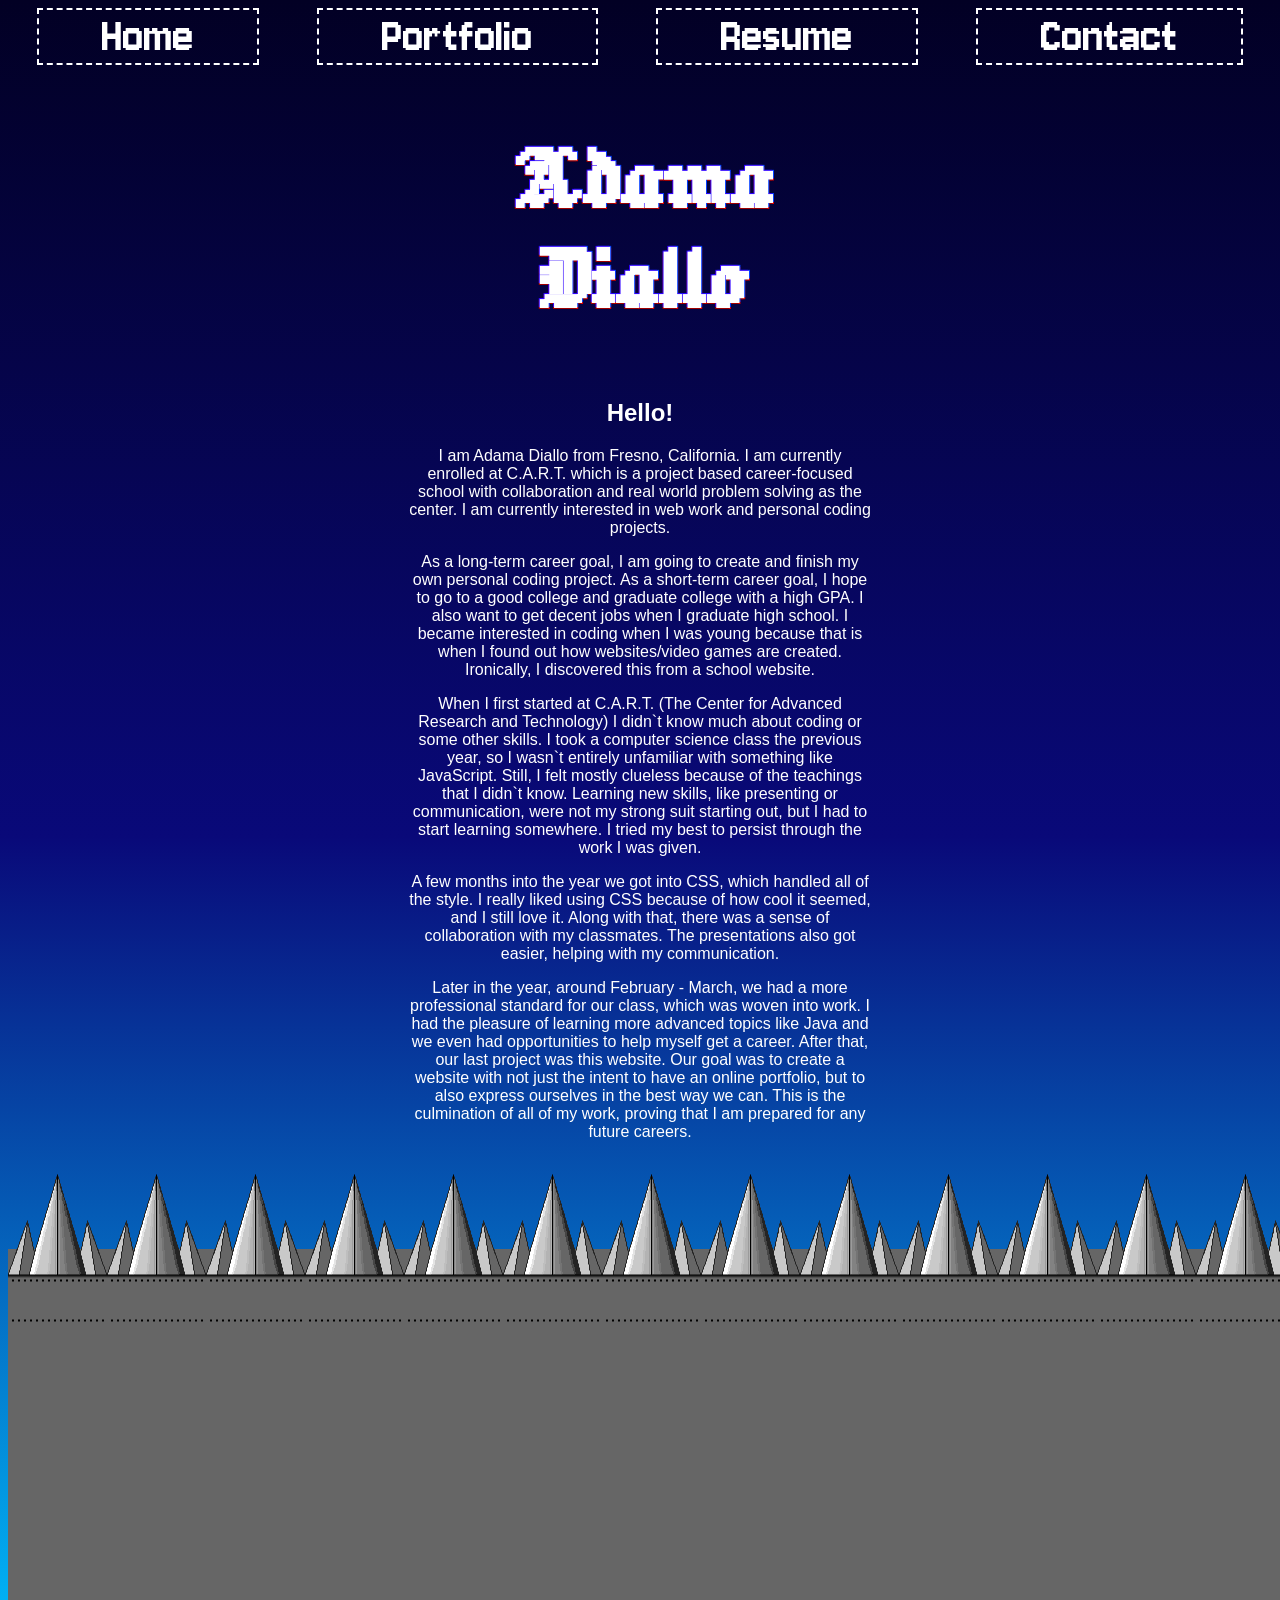
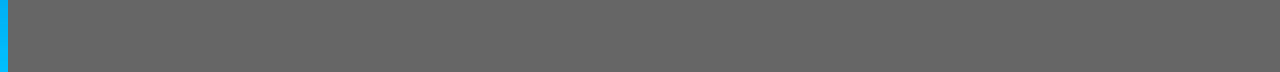
<file: index.html>
<!DOCTYPE html>
<html lang="en">
<head>
    <meta charset="UTF-8">
    <meta name="viewport" content="width=device-width, initial-scale=1.0">
    <link href="style.css" rel="stylesheet"/>
    <link rel="preconnect" href="https://fonts.googleapis.com">
<link rel="preconnect" href="https://fonts.gstatic.com" crossorigin>
<link href="https://fonts.googleapis.com/css2?family=Jacquard+12&family=Jersey+10&display=swap" rel="stylesheet">   <title>Portfolio</title>
    <title>C'est Moi</title>
</head>
<body>
<div class="t"></div>


    <div id="k1"></div>
    <div id="k2"></div>

    <section>
        <div class="topper" id="domer" href="index.html">Home</div>
        <div class="topper" id="portu" href="Port.html">Portfolio</div>
        <div class="topper" id="pause" href="Resume.html">Resume</div>
        <div class="topper" id="call" href="Contact.Html">Contact</div>
    </section>


    <h1>Adama<div class="tam"></div>Diallo</h1>


    <div id="grey2"></div>
    <div id="grey1"></div>


<div id="s2"></div>

    <h2>Hello!</h2>

<div id="s1"></div>


    <p>I am Adama Diallo from Fresno, California. I am currently enrolled at C.A.R.T. 
    which is a project based  career-focused school with collaboration and real world
    problem solving as the center. I am currently interested in web work and personal
    coding projects.</p> <p> As a long-term career goal, I am going to create and finish my 
    own personal coding project. As a short-term career goal, I hope to go to a good 
    college and graduate college with a high GPA. I also want to get decent jobs when 
    I graduate high school. I became interested in coding when I was young because that 
    is when I found out how websites/video games are created. Ironically, I discovered this 
    from a school website.
    </p>

    <p>When I first started at C.A.R.T. (The Center for Advanced Research and Technology)
    I didn`t know much about coding or some other skills. I took a computer science class
    the previous year, so I wasn`t entirely unfamiliar with something like JavaScript. Still,
    I felt mostly clueless because of the teachings that I didn`t know. Learning new skills,
    like presenting or communication, were not my strong suit starting out, but I had to
    start learning somewhere. I tried my best to persist through the work I was given.</p>

    <p>A few months into the year we got into CSS, which handled all of the style. I really
    liked using CSS because of how cool it seemed, and I still love it. Along with that, there
    was a sense of collaboration with my classmates. The presentations also got easier,
    helping with my communication.</p>

    <p>Later in the year, around February - March, we had a more professional standard
    for our class, which was woven into work. I had the pleasure of learning more advanced
    topics like Java and we even had opportunities to help myself get a career. After
    that, our last project was this website. Our goal was to create a website with not
    just the intent to have an online portfolio, but to also express ourselves in the 
    best way we can. This is the culmination of all of my work, proving that I am prepared
    for any future careers.</p>

    <div id="berg"></div>

    <div id="bottom"></div>
</body>
<script src="spikes.js"></script>
</html>
</file>
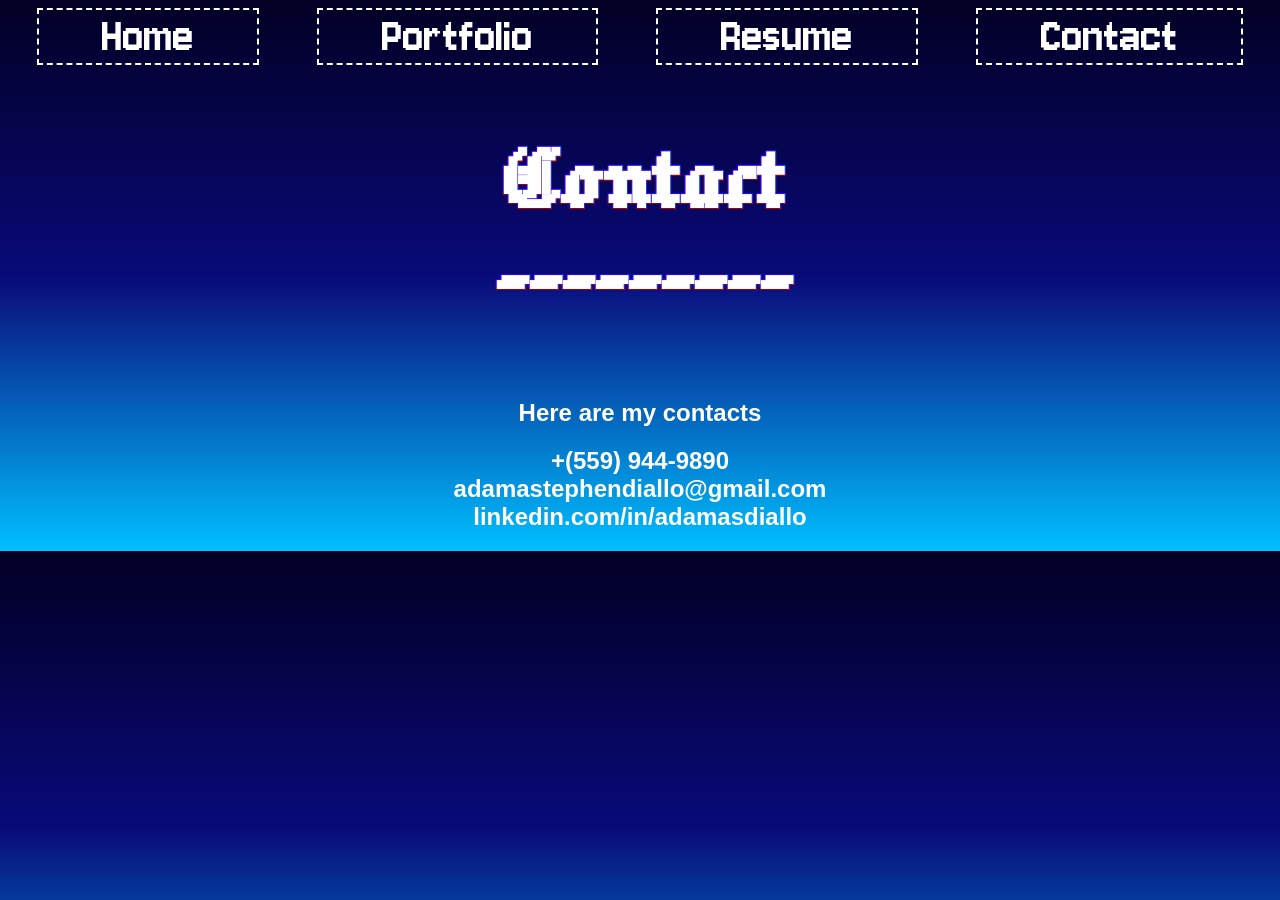
<file: Contact.Html>
<!DOCTYPE html>
<html lang="en">
<head>
    <meta charset="UTF-8">
    <meta name="viewport" content="width=device-width, initial-scale=1.0">
    <link href="style.css" rel="stylesheet"/>
    <link rel="preconnect" href="https://fonts.googleapis.com">
<link rel="preconnect" href="https://fonts.gstatic.com" crossorigin>
<link href="https://fonts.googleapis.com/css2?family=Jacquard+12&family=Jersey+10&display=swap" rel="stylesheet">   <title>Portfolio</title>
    <title>Contact</title>
</head>
<body>
    <section>
        <div class="topper" id="domer" href="index.html">Home</div>
        <div class="topper" id="portu" href="Port.html">Portfolio</div>
        <div class="topper" id="pause" href="Resume.html">Resume</div>
        <div class="topper" id="call" href="Contact.Html">Contact</div>
    </section>


    <h1>Contact<div></div>---------</h1>

    <div id="grey2"></div>
    <div id="grey1"></div>


<div id="s2"></div>

    <h2>Here are my contacts</h2>

<div id="s1"></div>

    <h2 class="ident">+(559) 944-9890
        <br>adamastephendiallo@gmail.com
        <br>linkedin.com/in/adamasdiallo
    </h2>

    <div class="berg"></div>

    <div class="bottom"></div>
</body>
<script src="spikes.js"></script>
</html>
</file>
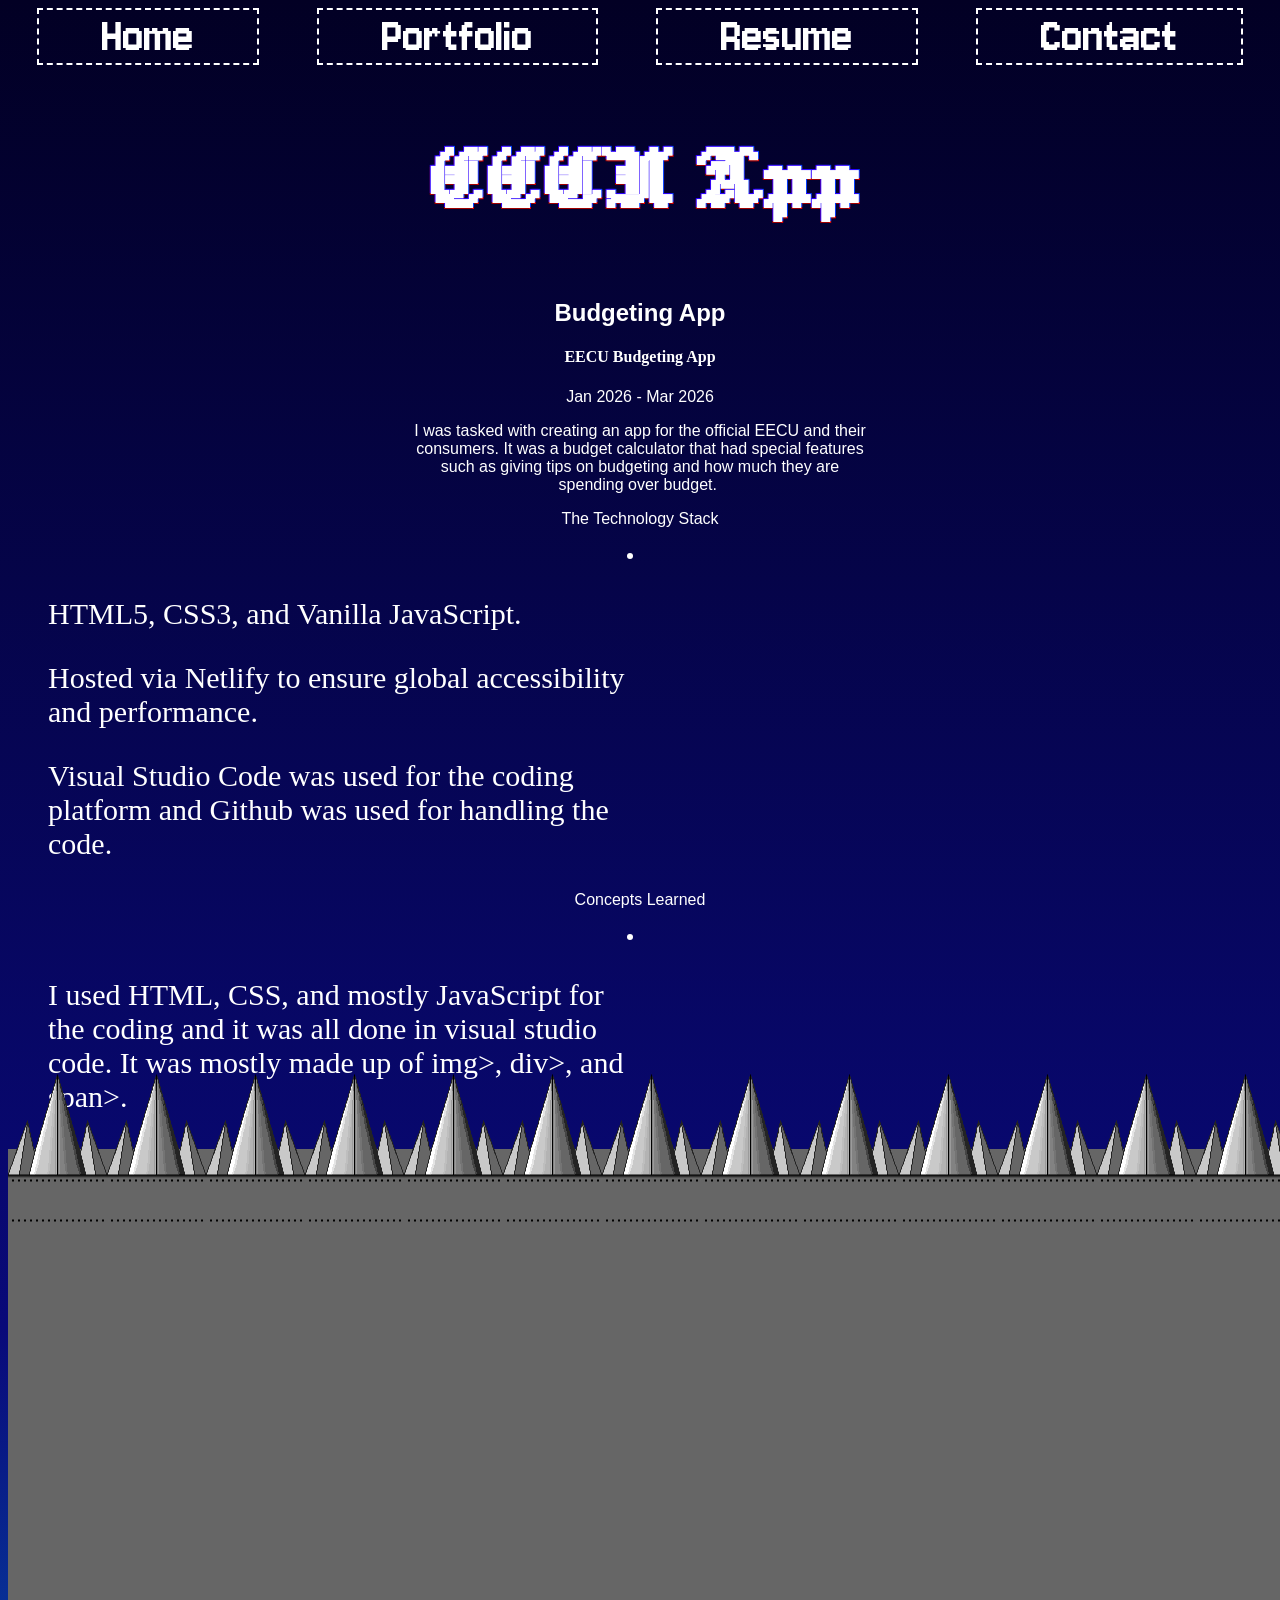
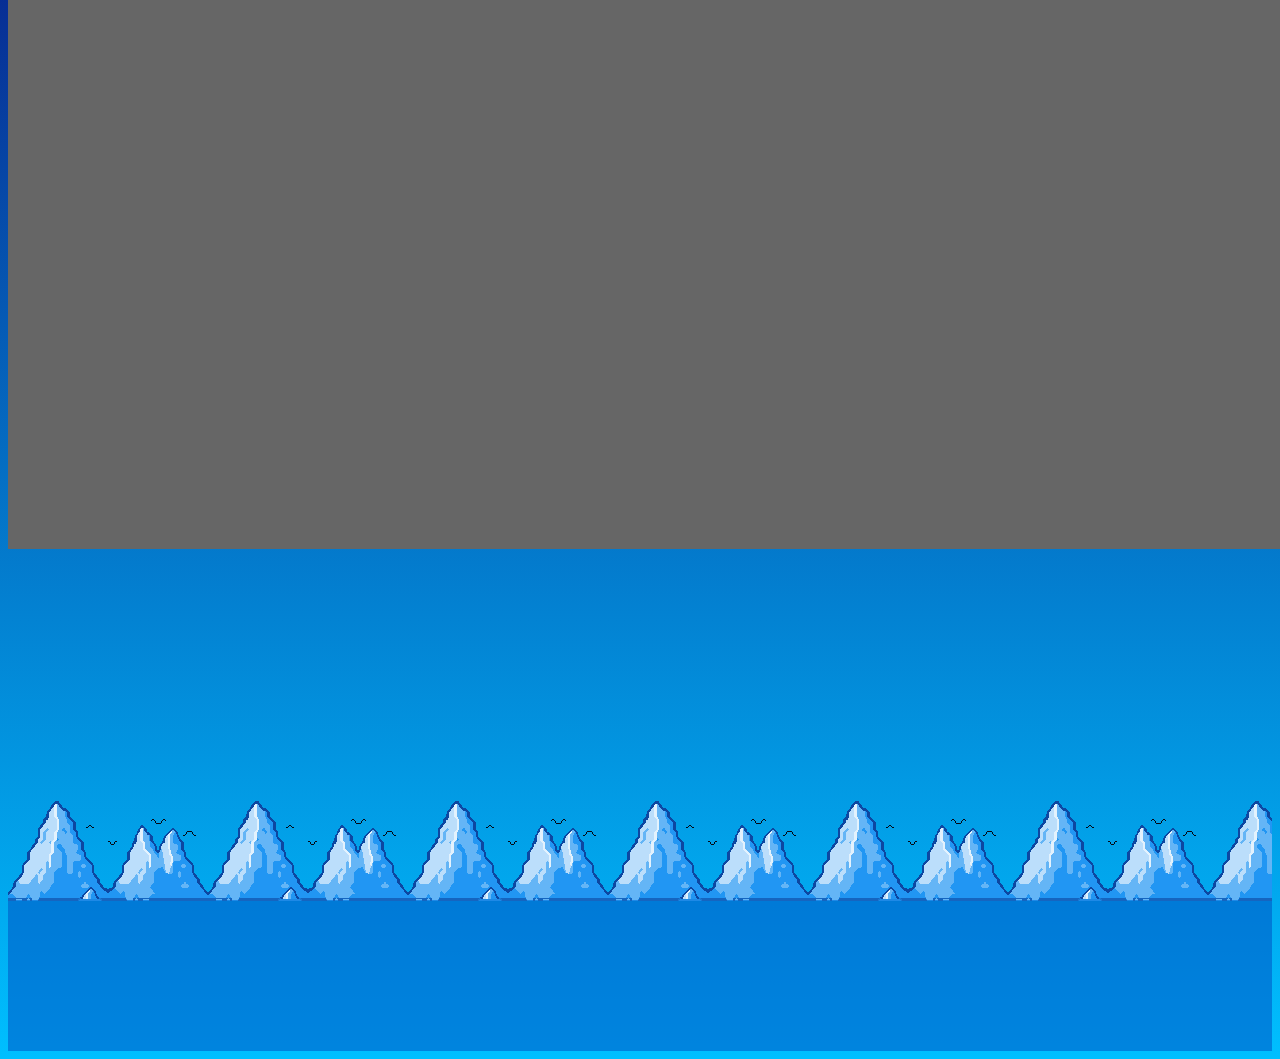
<file: EECU.html>
<!DOCTYPE html>
<html lang="en">
<head>
    <meta charset="UTF-8">
    <meta name="viewport" content="width=device-width, initial-scale=1.0">
    <link href="style.css" rel="stylesheet"/>
    <link rel="preconnect" href="https://fonts.googleapis.com">
<link rel="preconnect" href="https://fonts.gstatic.com" crossorigin>
<link href="https://fonts.googleapis.com/css2?family=Jacquard+12&family=Jersey+10&display=swap" rel="stylesheet">   <title>Portfolio</title>
    <title>Document</title>
</head>
<body>
    <section>
        <div class="topper" id="domer" href="index.html">Home</div>
        <div class="topper" id="portu" href="Port.html">Portfolio</div>
        <div class="topper" id="pause" href="Resume.html">Resume</div>
        <div class="topper" id="call" href="Contact.Html">Contact</div>
    </section>


    <h1>EECU App</h1>

    <div id="grey2"></div>
    <div id="grey1"></div>


<div id="s2"></div>

<h2>Budgeting App</h2>

<div id="s1"></div>

    <h4>EECU Budgeting App</h4>
    <p>Jan 2026 - Mar 2026</p>
    <p>I was tasked with creating an app for the official EECU and their consumers. It was a budget calculator that had special features such as giving tips on budgeting and how much they are spending over budget. </p>
    
    <p>The Technology Stack</p>
    <li>
        <ul>HTML5, CSS3, and Vanilla JavaScript.</ul>
        <ul>Hosted via Netlify to ensure global accessibility and performance.</ul>
        <ul>Visual Studio Code was used for the coding platform and Github was used for handling the code.</ul>
    </li>
    <p>Concepts Learned</p>
    <li>
        <ul>I used HTML, CSS, and mostly JavaScript for the coding and it was all done in visual studio code. It was mostly made up of img>, div>, and span>.</ul>
        <ul>The website was responsive enough to become a phone screen.</ul>
        <ul>This project enlightened me on more HTML and JavaScript knowledge I did not know previously.</ul>
    </li>

    <p>Challenges & Solutions</p>
    <li>
        <ul>The Problem: I had a hard time understanding and creating the pie chart to calculate the inputted budget.</ul>
        <ul>The Solution: There was a website called Chart.js that had all of the information and guides for all types of charts. All I had to do was do what the site was doing.</ul>
    </li>
    <p>Habits of Mind in Action</p>
    <li>
        <ul>Reflection: I learned quite a bit from the project post-mortem, like how CSS responsive design was changing depending on whether it was in a grid or a flexbox.</ul>
        <ul>Communication: I had to communicate with my peers for additional help and work for the project.</ul>
    </li>

    <img class="budget">
    <img class="backbudget">

    <div id="berg"></div>

    <div id="bottom"></div>

</body>
<script src="spikes.js"></script>
</html>
</file>
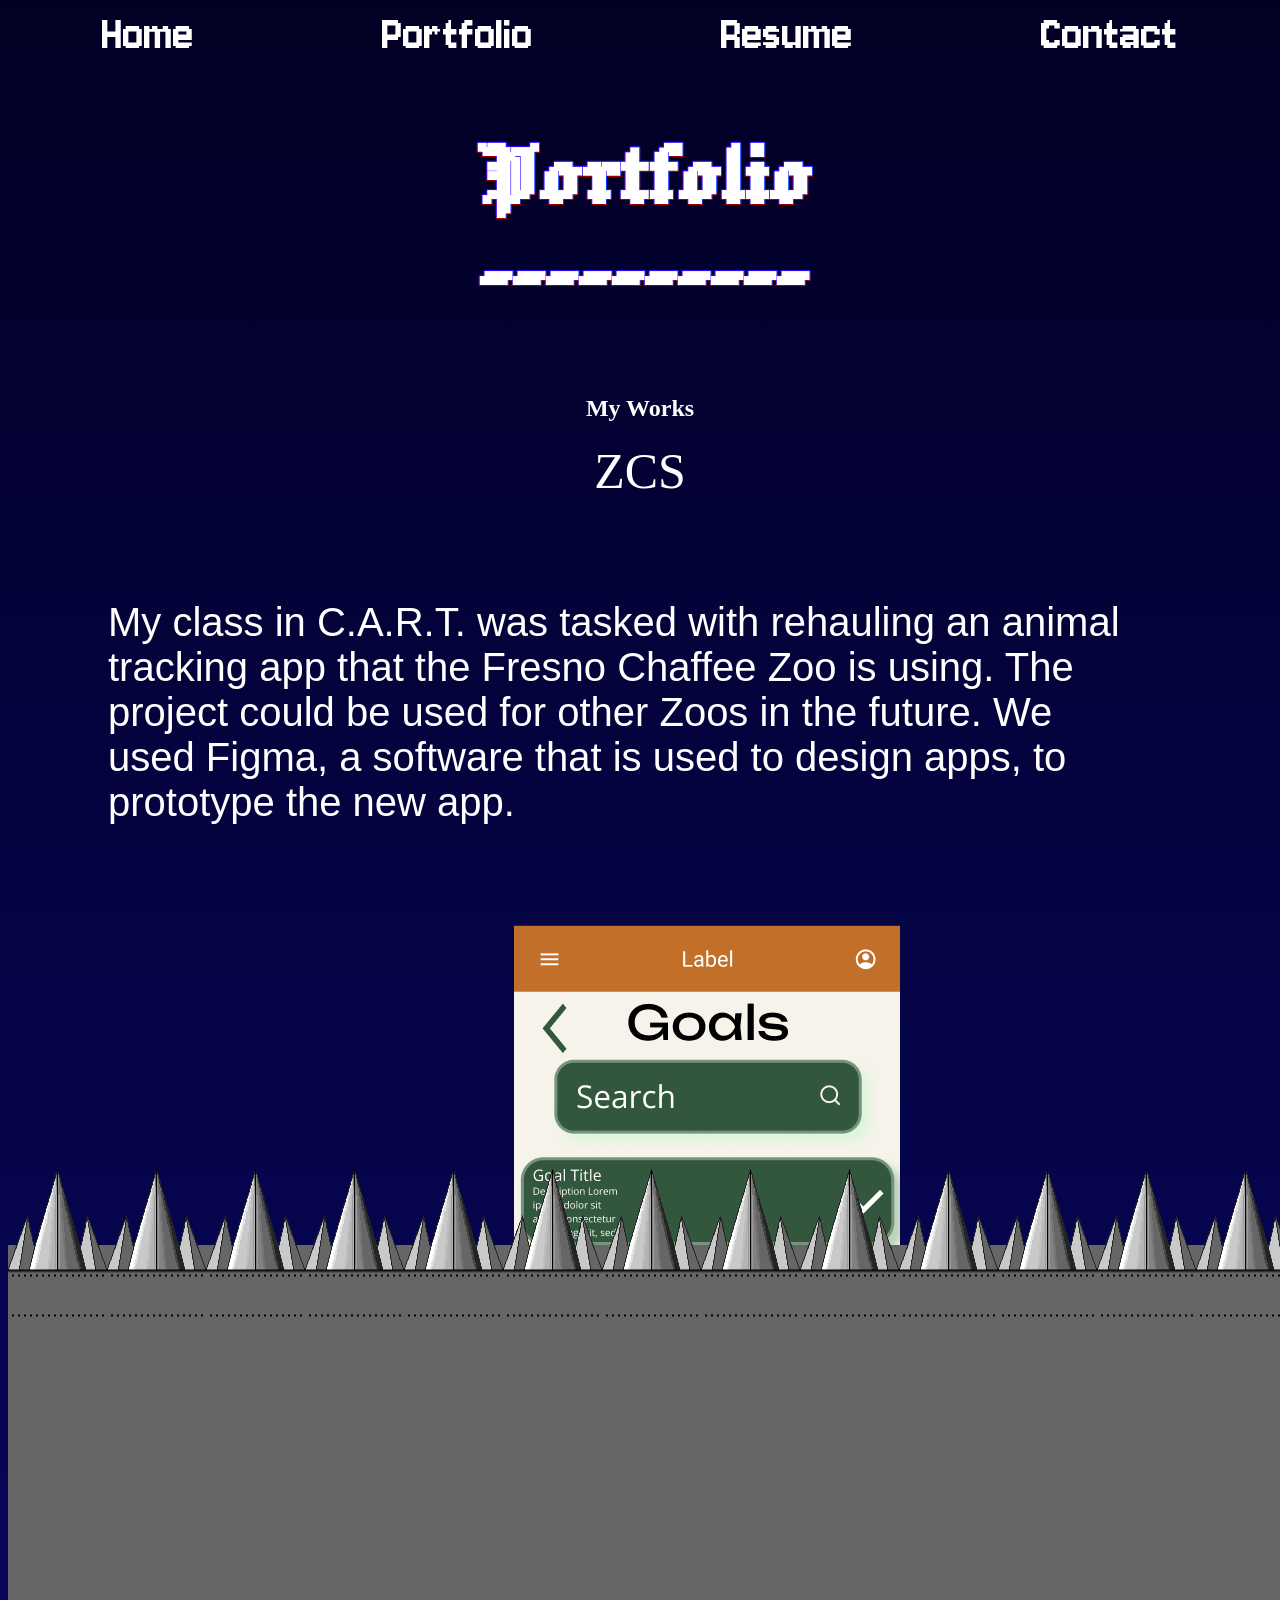
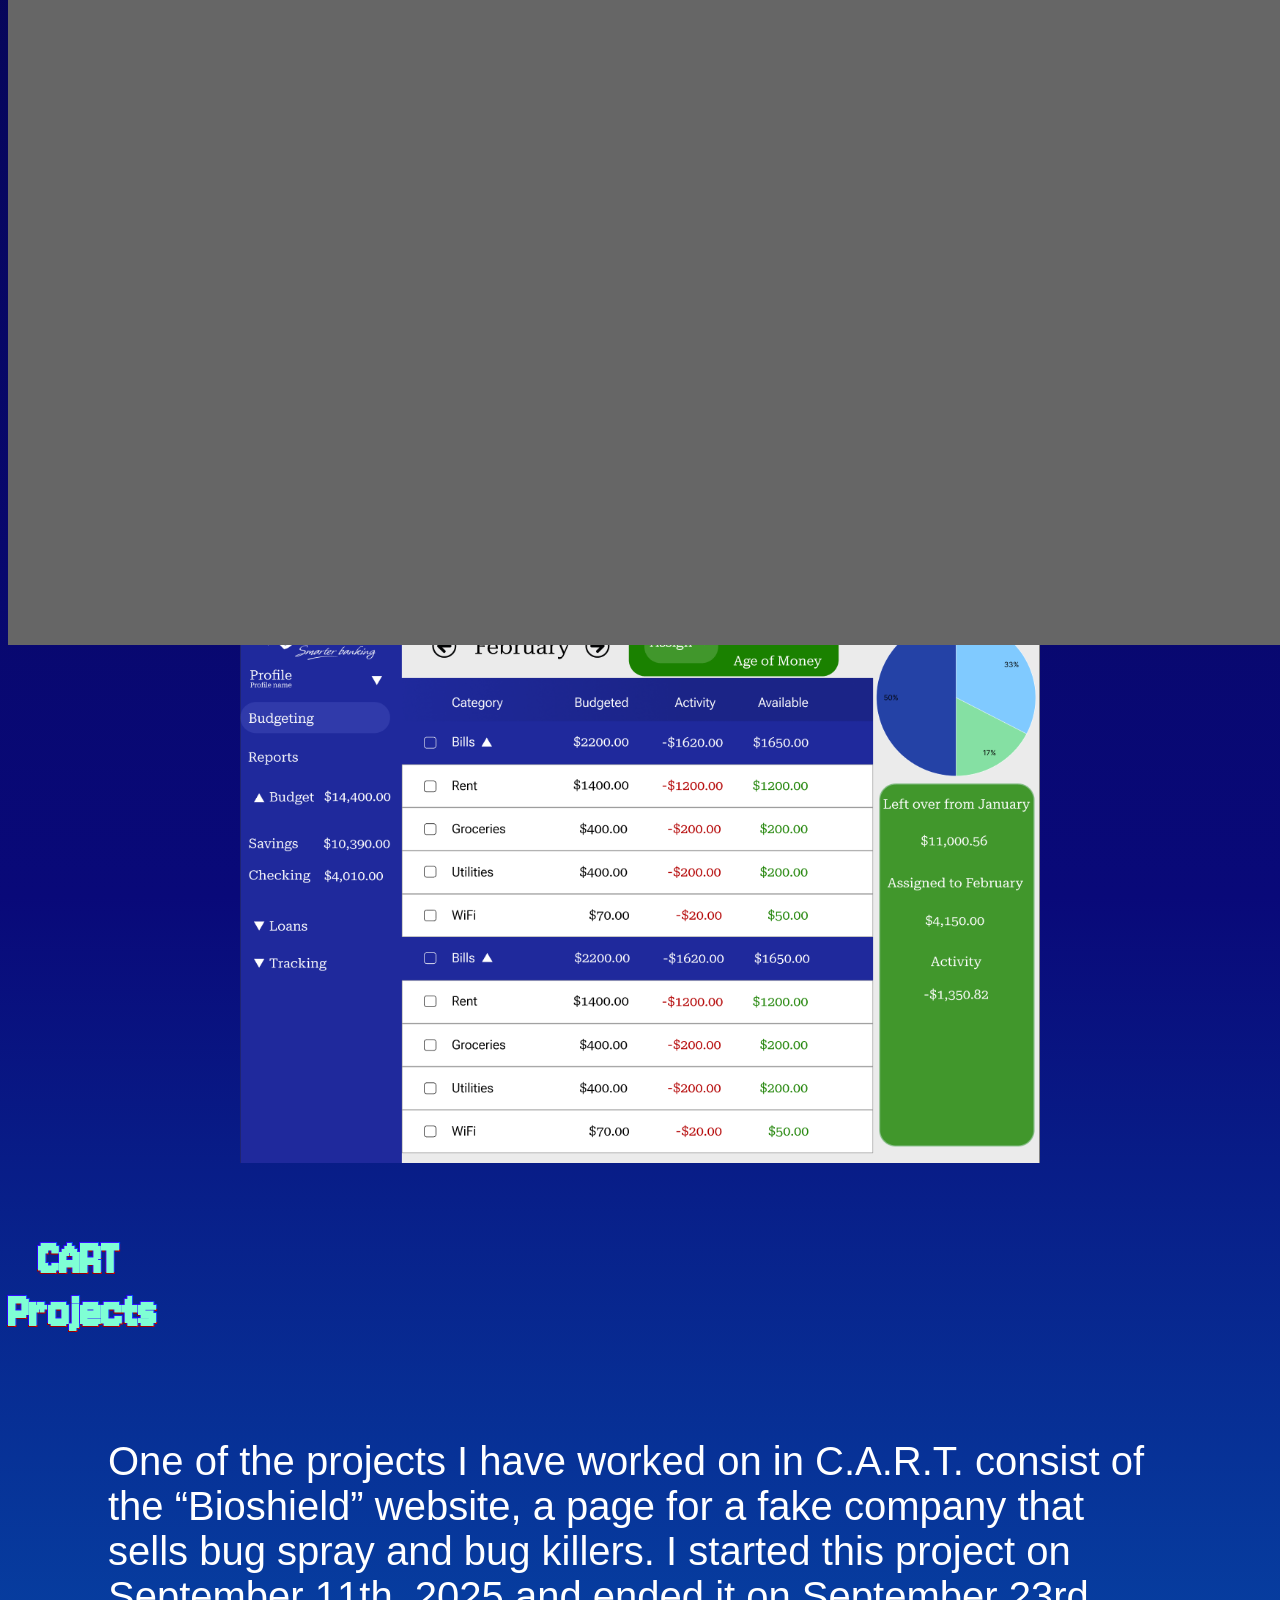
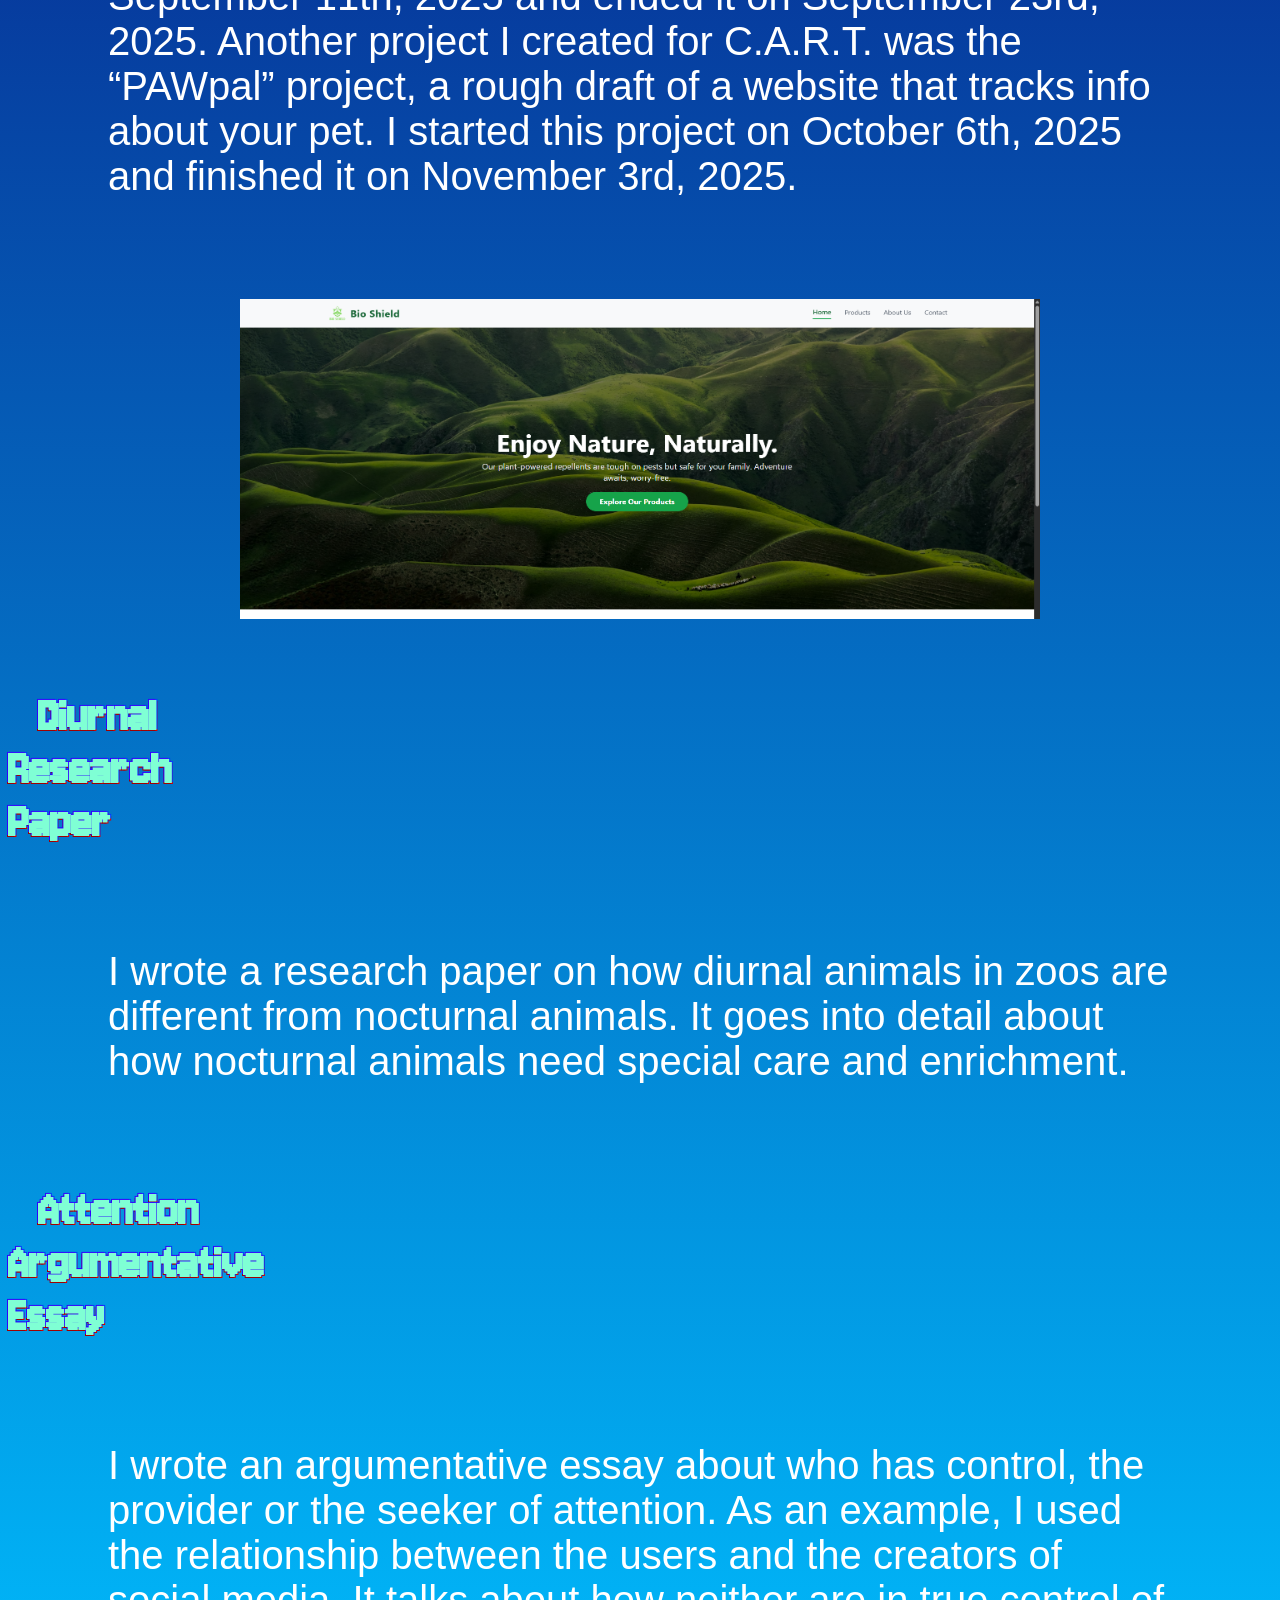
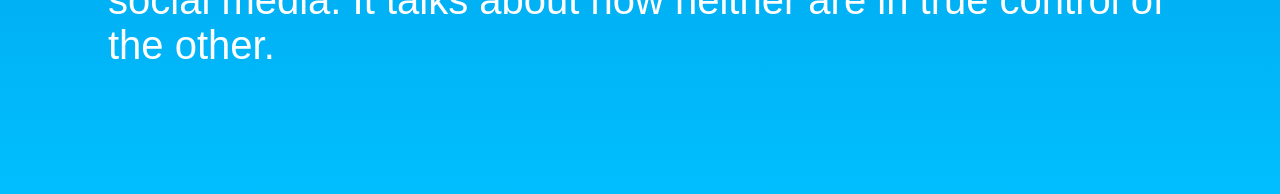
<file: Port.html>
<!DOCTYPE html>
<html lang="en">
<head>
    <meta charset="UTF-8">
    <meta name="viewport" content="width=device-width, initial-scale=1.0">
    <link href="Port.css" rel="stylesheet"/>
    <link rel="preconnect" href="https://fonts.googleapis.com">
<link rel="preconnect" href="https://fonts.gstatic.com" crossorigin>
<link href="https://fonts.googleapis.com/css2?family=Jacquard+12&family=Jersey+10&display=swap" rel="stylesheet">   <title>Portfolio</title>
</head>
<body>
    

    <section>
        <div class="topper" id="domer" href="index.html">Home</div>
        <div class="topper" id="portu" href="Port.html">Portfolio</div>
        <div class="topper" id="pause" href="Resume.html">Resume</div>
        <div class="topper" id="call" href="Contact.Html">Contact</div>
    </section>

    <h1>Portfolio<div></div>----------</h1>

    <div id="grey2"></div>
    <div id="grey1"></div>


<div id="s2"></div>

<h2>My Works</h2>

<div id="s1"></div>
    
    

    <a href="ZCS.html">ZCS</a>
    <p class="zoob">My class in C.A.R.T. was tasked with rehauling an animal tracking app 
        that the Fresno Chaffee Zoo is using. The project could be used for 
        other Zoos in the future. We used Figma, a software that is used to 
        design apps, to prototype the new app.</p>
    <img class="rt"  src="zcs.png" href="ZCS.html">

    <a href="EECU.html">EECU Budgeting App</a>
    <p>I was tasked with creating an app for the official EECU and their 
        consumers. It was a budget calculator that had special features 
        such as giving tips on budgeting and how much they are spending 
        over budget.</p>
    <img class="EECUb" src="eecu.png" href="EECU.html">

    <h4>CART Projects</h4>
    <p>One of the projects I have worked on in C.A.R.T. consist of the 
        “Bioshield” website, a page for a fake company that sells bug 
        spray and bug killers. I started this project on September 11th, 
        2025 and ended it on September 23rd, 2025. Another project I created 
        for C.A.R.T. was the “PAWpal” project, a rough draft of a website that 
        tracks info about your pet. I started this project on October 6th, 2025 
        and finished it on November 3rd, 2025.</p>
    <img class="CARTb" src="bio.png">

    <h4>Diurnal Research Paper</h4>
    <p>I wrote a research paper on how diurnal animals in zoos are different from nocturnal animals. It goes into detail about how nocturnal animals need special care and enrichment.</p>
    
    <h4>Attention Argumentative Essay</h4>
    <p>I wrote an argumentative essay about who has control, the provider or the seeker of attention. As an example, I used the relationship between the users and the creators of social media. It talks about how neither are in true control of the other.</p>


    <div id="bottom"></div>

    <img class="back">
</body>
<script src="spikes.js"></script>
</html>
</file>
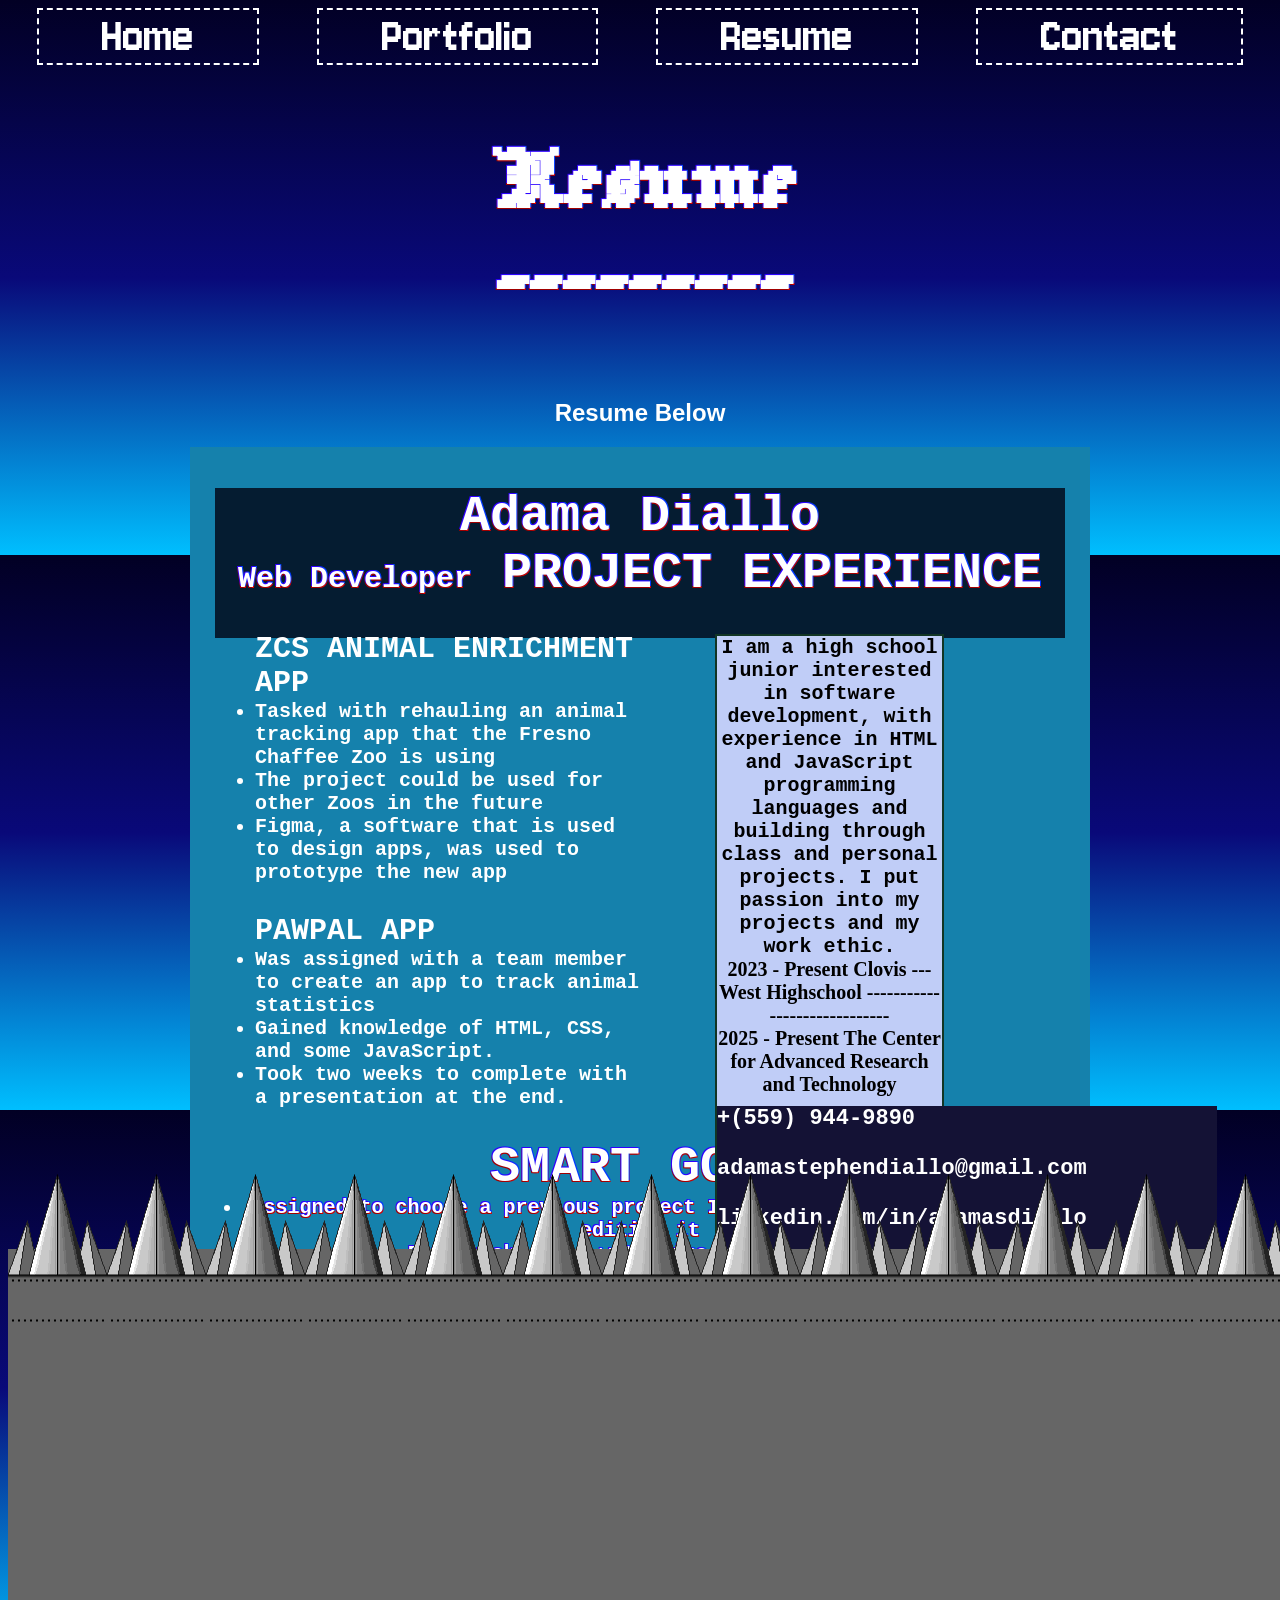
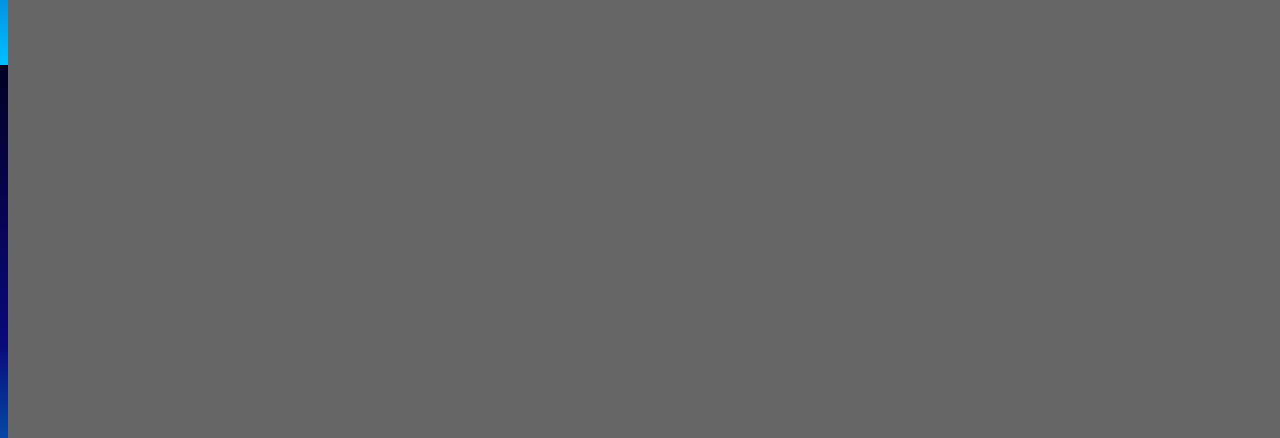
<file: Resume.html>
<!DOCTYPE html>
<html lang="en">
<head>
    <meta charset="UTF-8">
    <meta name="viewport" content="width=device-width, initial-scale=1.0">
    <link href="style.css" rel="stylesheet"/>
    <link rel="preconnect" href="https://fonts.googleapis.com">
<link rel="preconnect" href="https://fonts.gstatic.com" crossorigin>
<link href="https://fonts.googleapis.com/css2?family=Jacquard+12&family=Jersey+10&display=swap" rel="stylesheet">   <title>Portfolio</title>
    <title>Resume</title>
</head>
<body>
    <section>
        <div class="topper" id="domer" href="index.html">Home</div>
        <div class="topper" id="portu" href="Port.html">Portfolio</div>
        <div class="topper" id="pause" href="Resume.html">Resume</div>
        <div class="topper" id="call" href="Contact.Html">Contact</div>
    </section>


    <h1>Resume<div></div>---------</h1>

    <div id="grey2"></div>
    <div id="grey1"></div>


<div id="s2"></div>

<h2>Resume Below</h2>

<div id="s1"></div>

<section class="res">
<div class="backg">
    <h1 class="header">Adama Diallo<br>
        <span>Web Developer</span>
        <ulclass="tt">PROJECT EXPERIENCE
            <ul>ZCS ANIMAL ENRICHMENT APP
            <li>Tasked with rehauling an animal tracking app that the
            Fresno Chaffee Zoo is using</li>
            <li>The project could be used for other Zoos in the future</li>  
            <li>Figma, a software that is used to design apps, was
            used to prototype the new app
            </li>      
            </ul>
            
            <ul class="tt">PAWPAL APP
                <li>Was assigned with a team member to create an
            app to track animal statistics</li>
                <li>Gained knowledge of HTML, CSS, and some
            JavaScript.</li>
                <li>Took two weeks to complete with a presentation at
            the end.
            </li>
            </ul>
            <ulclass="tt">SMART GOAL
                <li>Assigned to choose a previous project I have worked
            on and continue editing it
            </li>
                <li>Five weeks long with time to work at home
            </li>
                <li>Chose to continue on my CSS Zen Garden, editing
            an existing page using purely CSS.
            <li>Developed skills in HTML and CSS.</li>
            </ul>
        </ul>
    <div class="light">I am a high school junior
        interested in software
        development, with experience
        in HTML and JavaScript
        programming languages and
        building through class and
        personal projects. I put
        passion into my projects and
        my work ethic.
        <div class="school">2023 - Present
        Clovis ---West Highschool
        -----------------------------
        <br>
        2025 - Present
        The Center for Advanced
        Research and Technology</div>
        <div class="cont">
        <div>+(559) 944-9890</div>
        <br>
        <div>adamastephendiallo@gmail.com</div>
        <br>
        <div>linkedin.com/in/adamasdiallo</div>
        <br>
        <div>S. Shelly Ave, Fresno</div>
        </div>
    </div> 
    
    </div>
    
</div>
</section>



    <div class="berg"></div>

    <div class="bottom"></div>
</body>
<script src="spikes.js"></script>
</html>
</file>
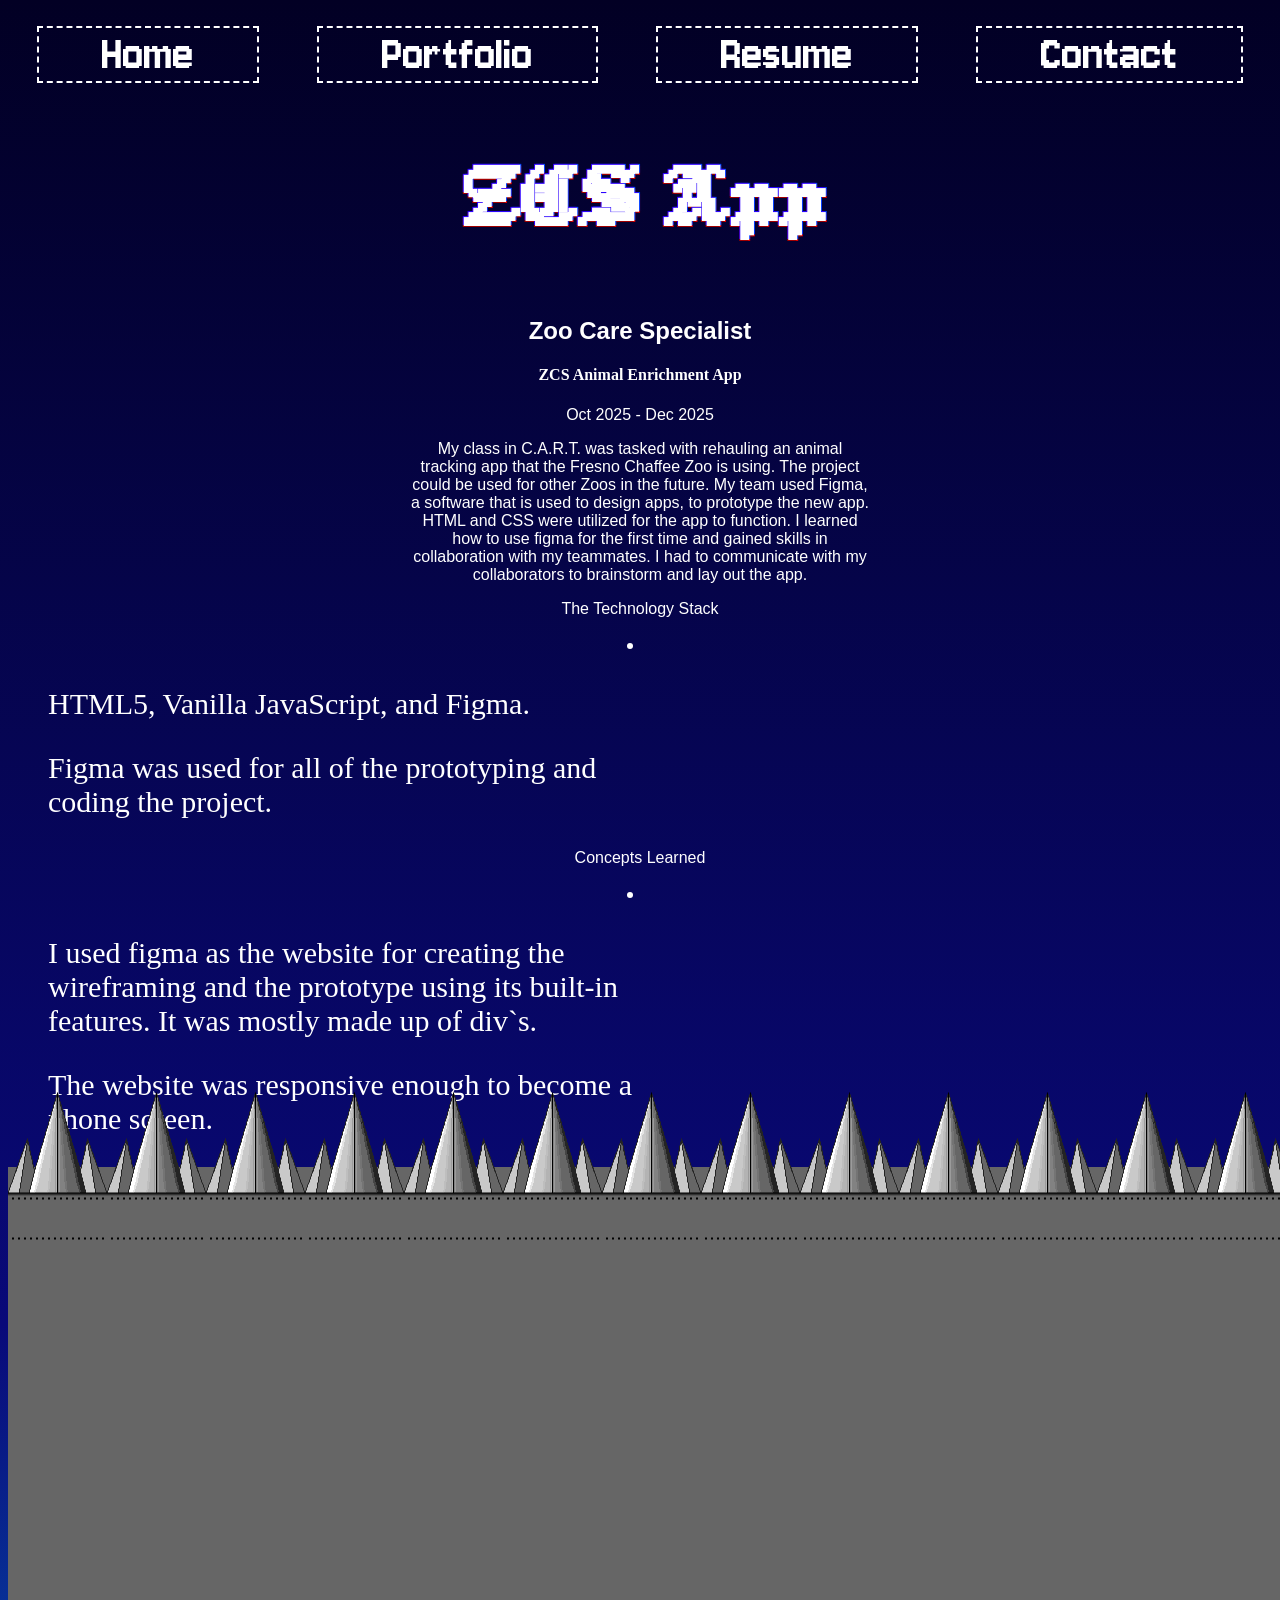
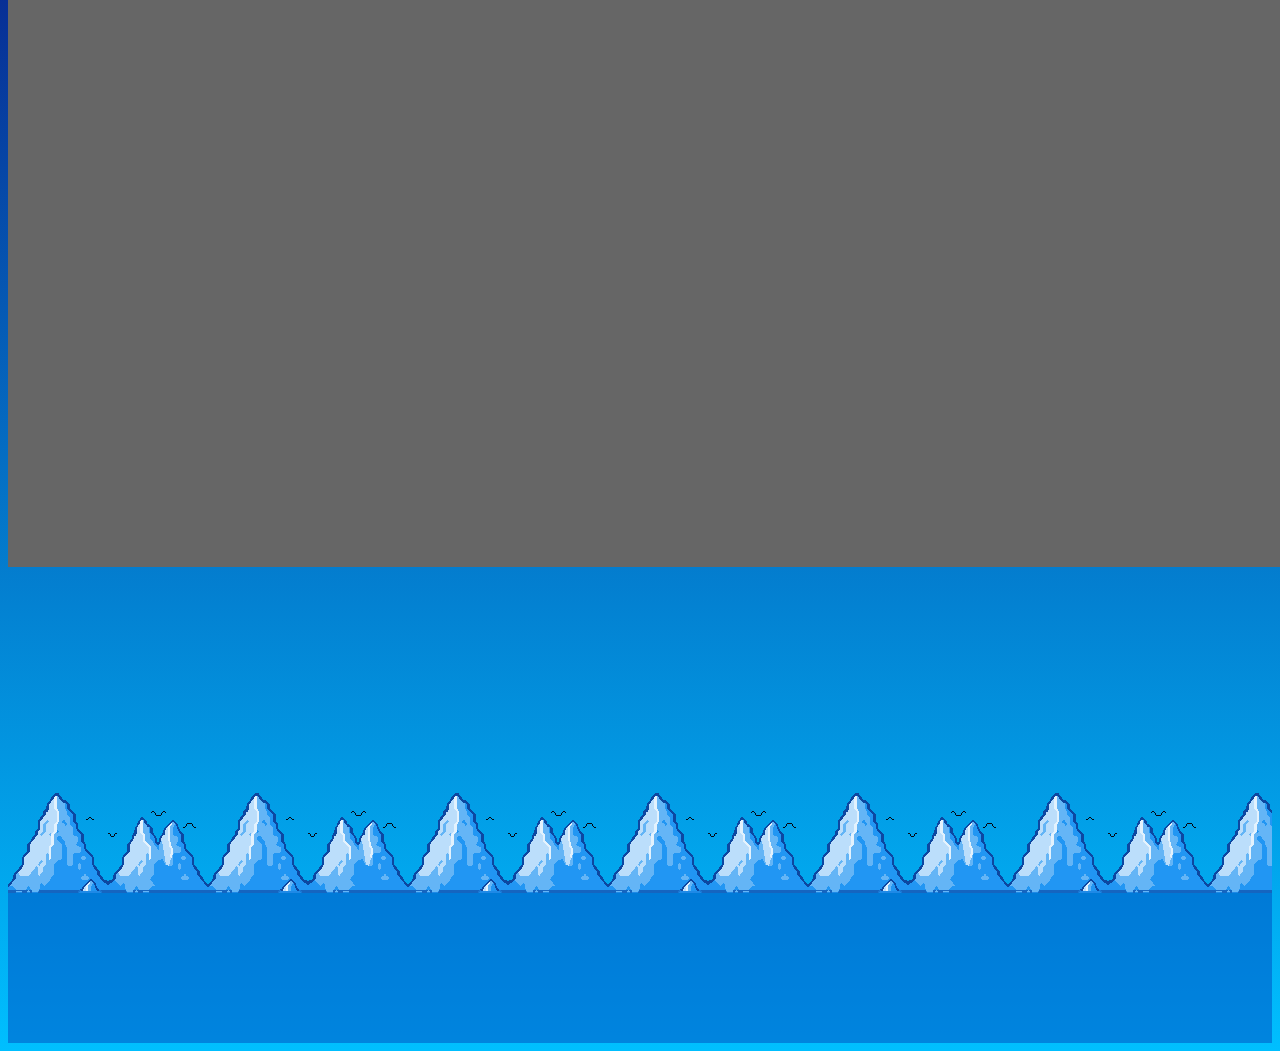
<file: ZCS.html>
<!DOCTYPE html>
<html lang="en">
<head>
    <meta charset="UTF-8">
    <meta name="viewport" content="width=device-width, initial-scale=1.0">
    <link href="style.css" rel="stylesheet"/>
    <link rel="preconnect" href="https://fonts.googleapis.com">
<link rel="preconnect" href="https://fonts.gstatic.com" crossorigin>
<link href="https://fonts.googleapis.com/css2?family=Jacquard+12&family=Jersey+10&display=swap" rel="stylesheet">   <title>Portfolio</title>
</head>
<body>
 <img>

 <section>
        <div class="topper" id="domer" href="index.html">Home</div>
        <div class="topper" id="portu" href="Port.html">Portfolio</div>
        <div class="topper" id="pause" href="Resume.html">Resume</div>
        <div class="topper" id="call" href="Contact.Html">Contact</div>
    </section>


    <h1>ZCS App</h1>

    <div id="grey2"></div>
    <div id="grey1"></div>


<div id="s2"></div>

<h2>Zoo Care Specialist</h2>

<div id="s1"></div>
    

    <h4>ZCS Animal Enrichment App</h4>
    <p>Oct 2025 - Dec 2025</p>
    <p>My class in C.A.R.T. was tasked with rehauling an animal tracking app that the Fresno Chaffee Zoo is using. The project could be used for other Zoos in the future. My team used Figma, a software that is used to design apps, to prototype the new app. HTML and CSS were utilized for the app to function. I learned how to use figma for the first time and gained skills in collaboration with my teammates. I had to communicate with my collaborators to brainstorm and lay out the app.</p>
    
    <p>The Technology Stack</p>
    <li>
        <ul>HTML5, Vanilla JavaScript, and Figma.</ul>
        <ul>Figma was used for all of the prototyping and coding the project.</ul>
    </li>
    <p>Concepts Learned</p>
    <li>
        <ul>I used figma as the website for creating the wireframing and the prototype using its built-in features. It was mostly made up of div`s.</ul>
        <ul>The website was responsive enough to become a phone screen.</ul>
        <ul>This project helped me understand what goes into creating an app for the first time.</ul>
    </li>

    <p>Challenges & Solutions</p>
    <li>
        <ul>The Problem: The layout of the site was the hardest to manage. The buttons, navigation bar, and the user flow were very complicated to understand.</ul>
        <ul>The Solution: Since I had classmates to help with this issue, we had an easier time coming up with solutions. We figured that all of the assets would be in a location that is easiest for the user to navigate.</ul>
    </li>
    <p>Habits of Mind in Action</p>
    <li>
        <ul>Persistence: When coming up with solvents to problems on the website, I had to persist through the navigation issues with my peers to figure out the solution.</ul>
        <ul>Collaboration: I had to collaborate with my peers for additional help and brainstorming for asset placement.</ul>
    </li>

    <img class="zooa">
    <img class="screen">

    <div id="berg"></div>

    <div id="bottom"></div>

</body>
<script src="spikes.js"></script>
</html>
</file>
<file: style.css>
body {
    background: #020024;
background: linear-gradient(180deg,rgba(2, 0, 36, 1) 0%, rgba(9, 9, 121, 1) 50%, rgba(0, 191, 255, 1) 100%);    text-align: center;
    color: rgb(255, 255, 255);
}

#s2 {
    background-image: url(spike2.png);
    height: 150px;
    width: 100%;
    display: flex;
    position: fixed;
    animation-name: bite2;
    animation-duration: 1.5s;
    animation-fill-mode: forwards;
}

@keyframes bite2 {
    75% {
    transform: translateY(-484%);
    }

    85% {
    transform: translateY(-480%);
    }

    100% {
    transform: translateY(-485%);
    }
}

#s2.is-reversed {
  animation-direction: reverse;
}

#s1 {
    background-image: url(spike1.png);
    height: 150px;
    width: 100%;
    display: flex;
    position: fixed;
    animation-name: bite1;
    animation-duration: 1.5s;
    animation-fill-mode: forwards;
}

@keyframes bite1 {
    75% {
        transform: translateY(484%);
    }

    85% {
        transform: translateY(480%);
    }

    100% {
        transform: translateY(485%);
    }

}

#s1.is-reversed {
  animation-direction: reverse;
}

#grey1 {
    position: fixed;
    background-color: #666;
    width: 100%;
    height: 1000px;
    transform: translateY(190px);
    animation-name: grey11;
    animation-duration: 1.5s;
    animation-fill-mode: forwards;
}

@keyframes grey11 {
    75% {
        transform: translateY(84%);
    }

    85% {
        transform: translateY(80%);
    }

    100% {
        transform: translateY(85%);
    }

}

#grey1.is-reversed {
  animation-direction: reverse;
}

#grey2 {
    margin: 0%;
    padding: 0%;
    position: fixed;
    background-color: #666;
    width: 100%;
    height: 1000px;
    transform: translateY(-990px);
    animation-name: grey22;
    animation-duration: 1.5s;
    animation-fill-mode: forwards;
}

@keyframes grey22 {
    75% {
        transform: translateY(-164%);
    }

    85% {
        transform: translateY(-160%);
    }

    100% {
        transform: translateY(-165%);
    }

}

ul {
    color: white;
    font-size: large;
}

#grey2.is-reversed {
  animation-direction: reverse;
}

h1 {
    font-size: 100px;
    font-family: "Jacquard 12", sans-serif;
    text-shadow: -1px -1px 0 #2f00ff, 1px -1px 0 #003cff, -1px 1px 0 #a00000, 1px 1px 0 #d60000;
}

h2 {
    font-family: sans-serif;
}

.topper {
    border: 2px dashed rgb(255, 255, 255);
    padding-left: 5%;
    padding-right: 5%;
    color: #fff;
    text-decoration: none;
    font-size: 50px;
}

p {
    margin-left: 400px;
    margin-right:400px;
    font-family: 'Trebuchet MS', 'Lucida Sans Unicode', 'Lucida Grande', 'Lucida Sans', Arial, sans-serif;
}

section {
    font-size: 30px;
    display: flex;
    justify-content: space-around;
    font-family: "Jersey 10", sans-serif;
}

#berg {
    display: grid;
    grid-template-rows: 1fr;
    background-image: url(berg.gif);
    height: 100px;
    width: 100%;
    margin-top: 273px;
    animation-duration: 3s;
    animation-fill-mode: forwards;
}

@keyframes bergy {
    100% {
    transform: translateY(-120rem);
    }
}

#bottom {
    opacity: .5;
    background-color: rgb(0, 77, 192);
    width: 100%;
    height: 150px;

    animation-duration: 3s;
    animation-fill-mode: forwards;
}

@keyframes nottop{
    100% {
        height: 200rem;
        transform: translateY(-1200px); 
    }
}







.res {
    height: 100px;
    width: 100%;
}

.resume {
    display: flex;
    justify-content: center;
}

.backg {
    display: flex;
    justify-content: center;
    background-color: rgb(21, 129, 172);
    width: 900px;
    height: 1000px;
}

.header {
    font-size: 50px;
    font-family: 'Courier New', Courier, monospace;
    background-color: rgb(5, 28, 49);
    width: 850px;
    height: 150px;
    text-decoration-color: black;
}

.light {
    font-size: 20px;
    text-shadow: none;
    color: black;
    border: 2px solid #123524;
    background-color: rgb(192, 205, 247);
    width: 225px;
    height: 700px;
    transform: translate(500px, -700px);
}

span {
    font-size: 30px;
}

.tt {
    margin: none;
}

ul {
    margin-right: 50%;
    text-align: left;
    text-shadow: none;
    color: rgb(255, 255, 255);
    font-size: 30px;
}

li {
    font-size: 20px;
}

.school {
    font-family:Georgia, 'Times New Roman', Times, serif;
}

.cont {
    transform: translateY(10px);
    color:#fff;
    background-color: #141235;
    height: 200px;
    width: 500px;
    font-size: 22px;
    font-family: 'Courier New', Courier, monospace;
    text-align: left;
}
</file>
<file: Port.css>
@layer {

    a {
        text-align: center;
        
    }

h4 {
    font-family: "Jersey 10", sans-serif;
    font-size: 50px;
    color: aquamarine;
    text-shadow: -1px -1px 0 #2f00ff, 1px -1px 0 #003cff, -1px 1px 0 #a00000, 1px 1px 0 #d60000;
    text-align: left;  
    text-indent: 30px;
    margin-right: 100%;
}
.rt {
    display: flex;
    justify-content: center;
    margin-left: 40%;
}

a {
    color: #fff;
    text-decoration: none;
    font-size: 50px;
}

h1 {
    font-size: 100px;
   font-family: "Jacquard 12", sans-serif;
   text-shadow: -1px -1px 0 #2f00ff, 1px -1px 0 #003cff, -1px 1px 0 #a00000, 1px 1px 0 #d60000;
}

#s2 {
    background-image: url(spike2.png);
    height: 150px;
    width: 100%;
    display: flex;
    position: fixed;
    animation-name: bite2;
    animation-duration: 1.5s;
    animation-fill-mode: forwards;
}

@keyframes bite2 {
    75% {
    transform: translateY(-484%);
    }

    85% {
    transform: translateY(-480%);
    }

    100% {
    transform: translateY(-485%);
    }
}

#s2.is-reversed {
  animation-direction: reverse;
}

#s1 {
    background-image: url(spike1.png);
    height: 150px;
    width: 100%;
    display: flex;
    position: fixed;
    animation-name: bite1;
    animation-duration: 1.5s;
    animation-fill-mode: forwards;
}

@keyframes bite1 {
    75% {
        transform: translateY(484%);
    }

    85% {
        transform: translateY(480%);
    }

    100% {
        transform: translateY(485%);
    }

}

#s1.is-reversed {
  animation-direction: reverse;
}

#grey1 {
    position: fixed;
    background-color: #666;
    width: 100%;
    height: 1000px;
    transform: translateY(190px);
    animation-name: grey11;
    animation-duration: 1.5s;
    animation-fill-mode: forwards;
}

@keyframes grey11 {
    75% {
        transform: translateY(84%);
    }

    85% {
        transform: translateY(80%);
    }

    100% {
        transform: translateY(85%);
    }

}

#grey1.is-reversed {
  animation-direction: reverse;
}

#grey2 {
    margin: 0%;
    padding: 0%;
    position: fixed;
    background-color: #666;
    width: 100%;
    height: 1000px;
    transform: translateY(-990px);
    animation-name: grey22;
    animation-duration: 1.5s;
    animation-fill-mode: forwards;
}

@keyframes grey22 {
    75% {
        transform: translateY(-164%);
    }

    85% {
        transform: translateY(-160%);
    }

    100% {
        transform: translateY(-165%);
    }

}

#grey2.is-reversed {
  animation-direction: reverse;
}

p {
    font-size: 40px;
    text-align: left;
    margin: 100px;
    font-family: 'Trebuchet MS', 'Lucida Sans Unicode', 'Lucida Grande', 'Lucida Sans', Arial, sans-serif;
}



body {
    background: #020024;
background: linear-gradient(180deg,rgba(2, 0, 36, 1) 0%, rgba(9, 9, 121, 1) 50%, rgba(0, 191, 255, 1) 100%);    text-align: center;
    color: rgb(255, 255, 255);
    text-align: center;
    color: white;
}

section {
    font-size: 30px;
    display: flex;
    justify-content: space-around;
    font-family: "Jersey 10", sans-serif;
}

.zoob {
    display: flex;
    flex-direction: row;
    justify-content: space-between;
    margin-right: 10%;
}

.EECUb {
    height: 35rem;
    width: 50rem;
}

.CARTb {
    height: 20rem;
    width: 50rem;
}

.topper {
    color: #fff;
    text-decoration: none;
    font-size: 50px;
}
}
</file>
